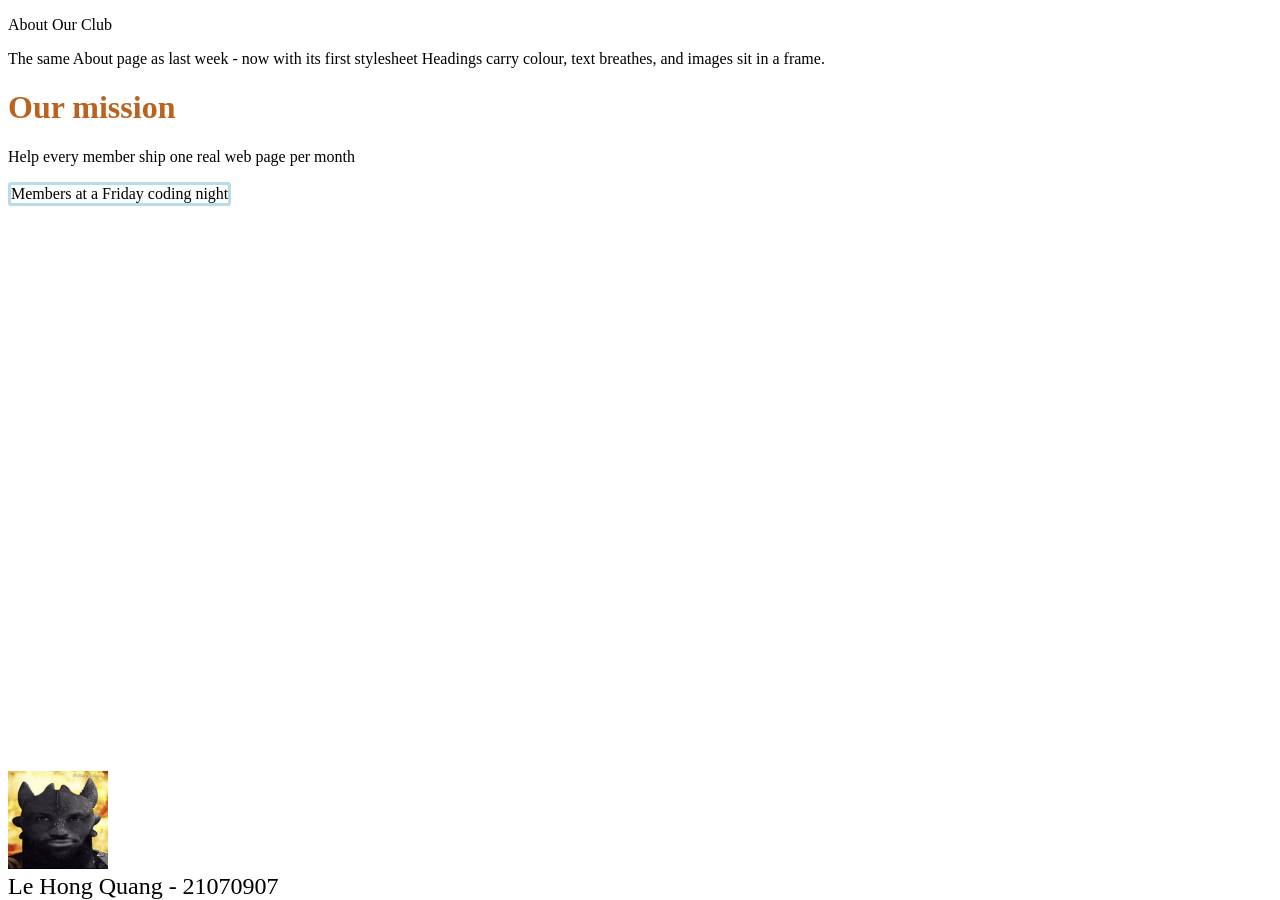
<file: hw4/index.html>
<!DOCTYPE html>
<html lang="en">
<head>
    <meta charset="UTF-8">
    <meta name="viewport"
          content="width=device-width, initial-scale=1.0">
    <title>INS211201</title>
    <link rel="stylesheet" href="style.css">
</head>
<body>
    <p>About Our Club</p>
    <p>
        The same About page as last week - now with its first stylesheet
        Headings carry colour, text breathes, and images sit in a frame.
    </p>
    <h1>
        Our mission
    </h1>
    <p>Help every member ship one real web page per month</p>
    <p class="mem">Members at a Friday coding night</p>

    <div>
        <img src="lebronlebron.jpg" alt="Le Hong Quang - 21070907">
        <figcaption>Le Hong Quang - 21070907</figcaption>
    </div>

</body>
</file>
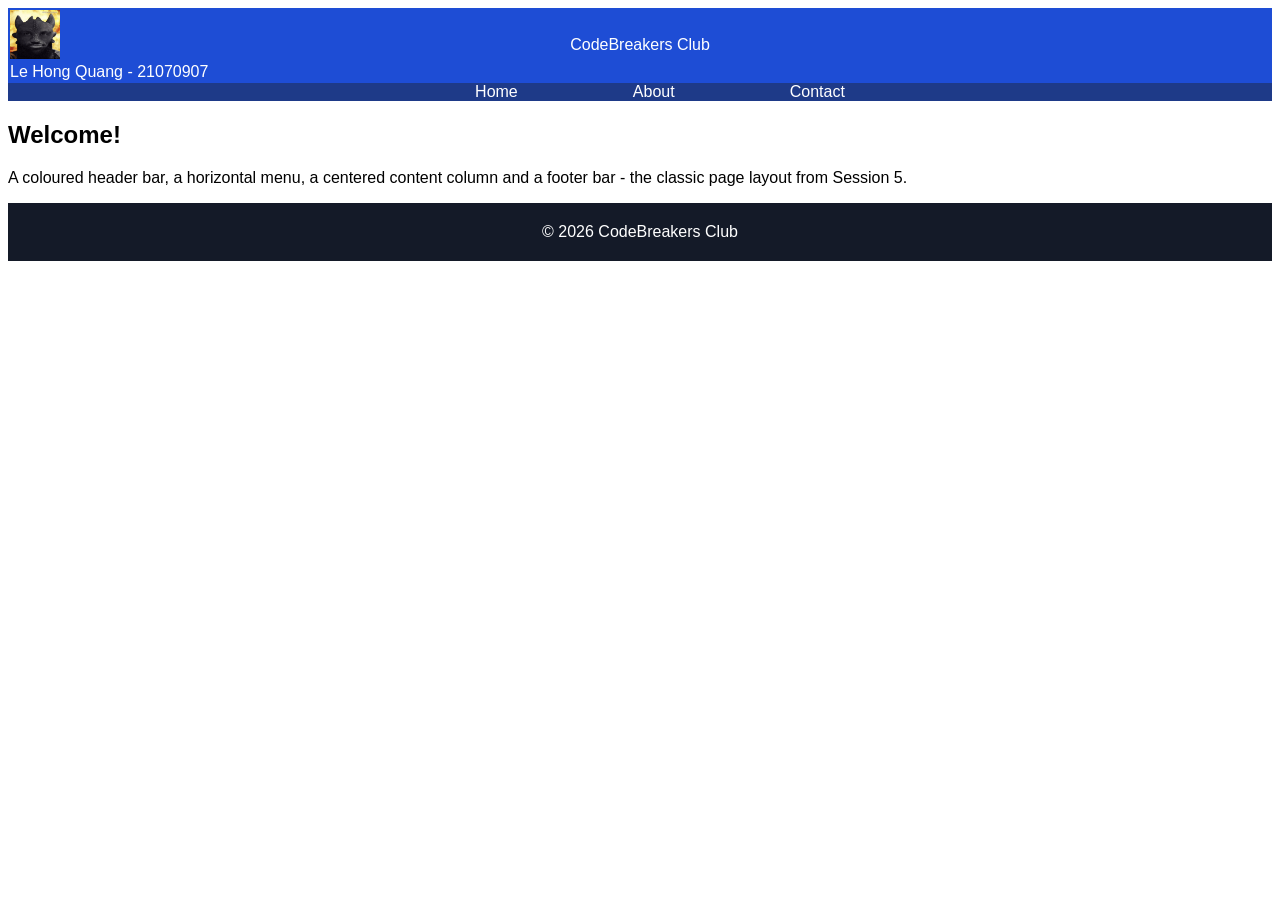
<file: hw5/hw5.html>
<!DOCTYPE html>
<html lang="en">
<head>
    <meta charset="UTF-8">
    <meta name="viewport" content="width=device-width, initial-scale=1.0">
    <title>INS211201</title>
    <link rel="stylesheet" href="hw5.css">
</head>
<body>
    <header>
        <div class="cred">
            <img src="../hw4/lebronlebron.jpg" alt="Le Hong Quang">
            <figcaption>Le Hong Quang - 21070907</figcaption>
        </div>
        <p>CodeBreakers Club</p>
        <div></div>
    </header>
    <nav>
        <ul>
            <li>Home</li>
            <li>About</li>
            <li>Contact</li>
        </ul>
    </nav>

    <h2>Welcome!</h2>
    <p>
        A coloured header bar, a horizontal menu, a centered content column and a 
        footer bar - the classic page layout from Session 5.
    </p>

    <footer>
        &copy; 2026 CodeBreakers Club
    </footer>
</body>
</file>
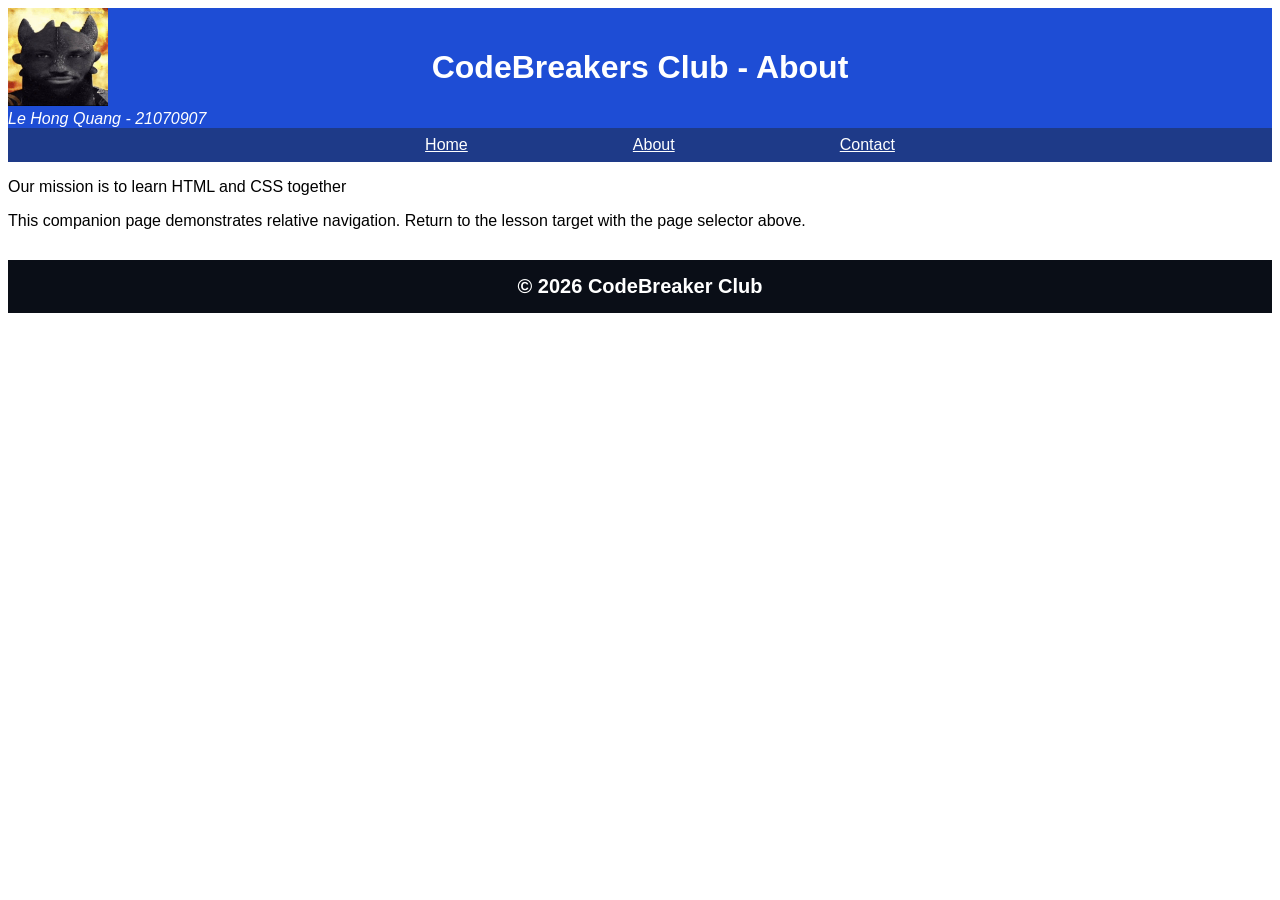
<file: hw6/about.html>
<!DOCTYPE html>
<html lang="en">
    <meta charset="UTF-8">
    <meta name="viewport" content="width=device-width
     initial-scale=1.0">
     <title>About</title>
     <link rel="stylesheet" href="style.css"
</html>
<body>
    <header>
        <div class="cred">
            <img src="../lebronlebron.jpg" alt="LHQ21070907">
            <figcaption>Le Hong Quang - 21070907</figcaption>
        </div>
        <div class="main"><H1>CodeBreakers Club - About</H1></div>
        <div></div>
    </header>
    <nav>
        <ul>
            <li><a href="home.html">Home</a></li>
            <li><a href="about.html">About</a></li>
            <li><a href="contact.html">Contact</a></li>
        </ul>
    </nav>
    <p>Our mission is to learn HTML and CSS together</p>
    <p>
        This companion page demonstrates relative navigation.
        Return to the lesson target with the page selector above.
    </p>
</body>
<footer>
    &copy 2026 CodeBreaker Club
</footer>
</file>
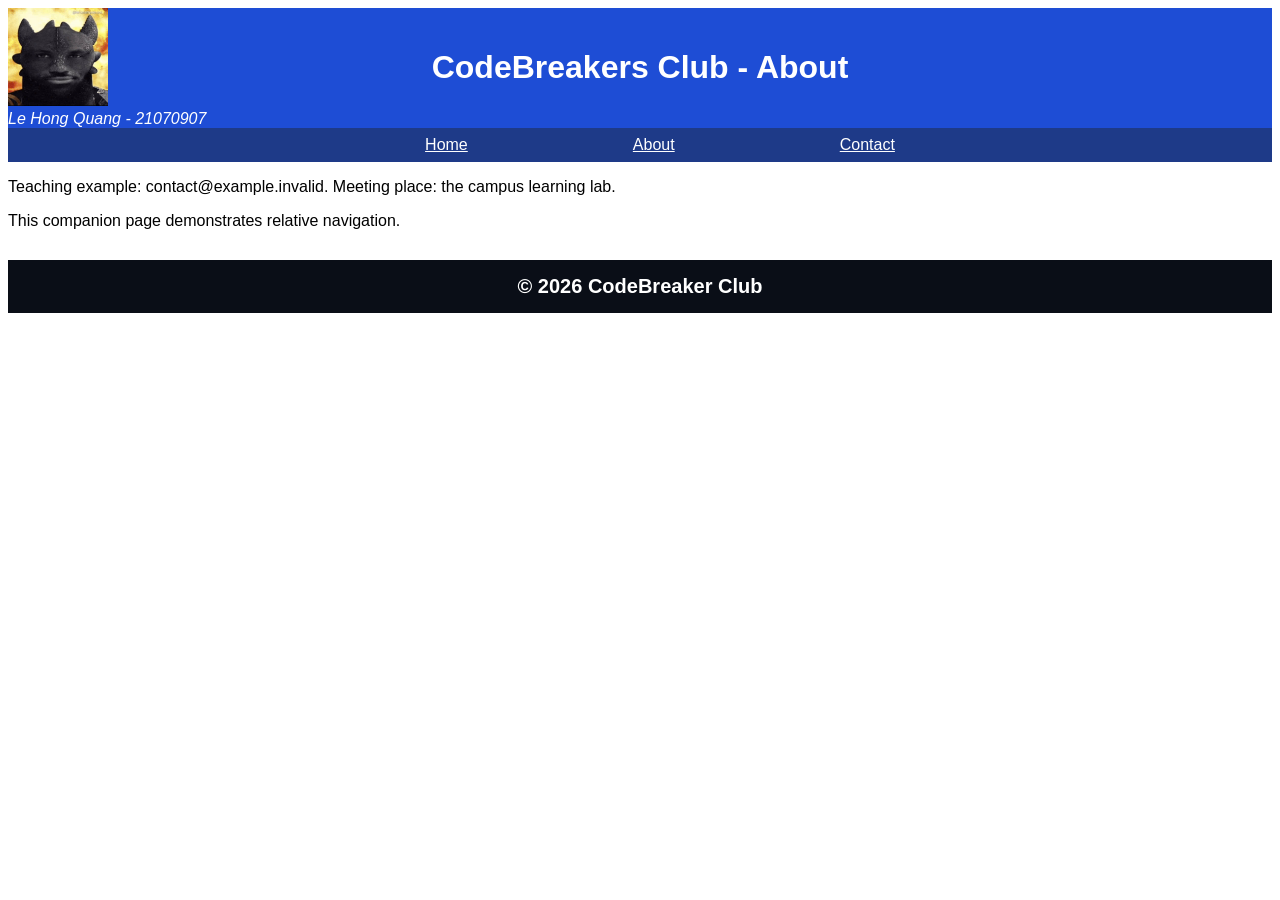
<file: hw6/contact.html>
<!DOCTYPE html>
<html lang="en">
    <meta charset="UTF-8">
    <meta name="viewport" content="width=device-width
     initial-scale=1.0">
     <title>About</title>
     <link rel="stylesheet" href="style.css"
</html>
<body>
    <header>
        <div class="cred">
            <img src="../lebronlebron.jpg" alt="LHQ21070907">
            <figcaption>Le Hong Quang - 21070907</figcaption>
        </div>
        <div class="main"><H1>CodeBreakers Club - About</H1></div>
        <div></div>
    </header>
    <nav>
        <ul>
            <li><a href="home.html">Home</a></li>
            <li><a href="about.html">About</a></li>
            <li><a href="contact.html">Contact</a></li>
        </ul>
    </nav>
    <p>Teaching example: contact@example.invalid. Meeting place: the campus learning lab.</p>
    <p>
        This companion page demonstrates relative navigation.
    </p>
<footer>
    &copy 2026 CodeBreaker Club
</footer>
</file>
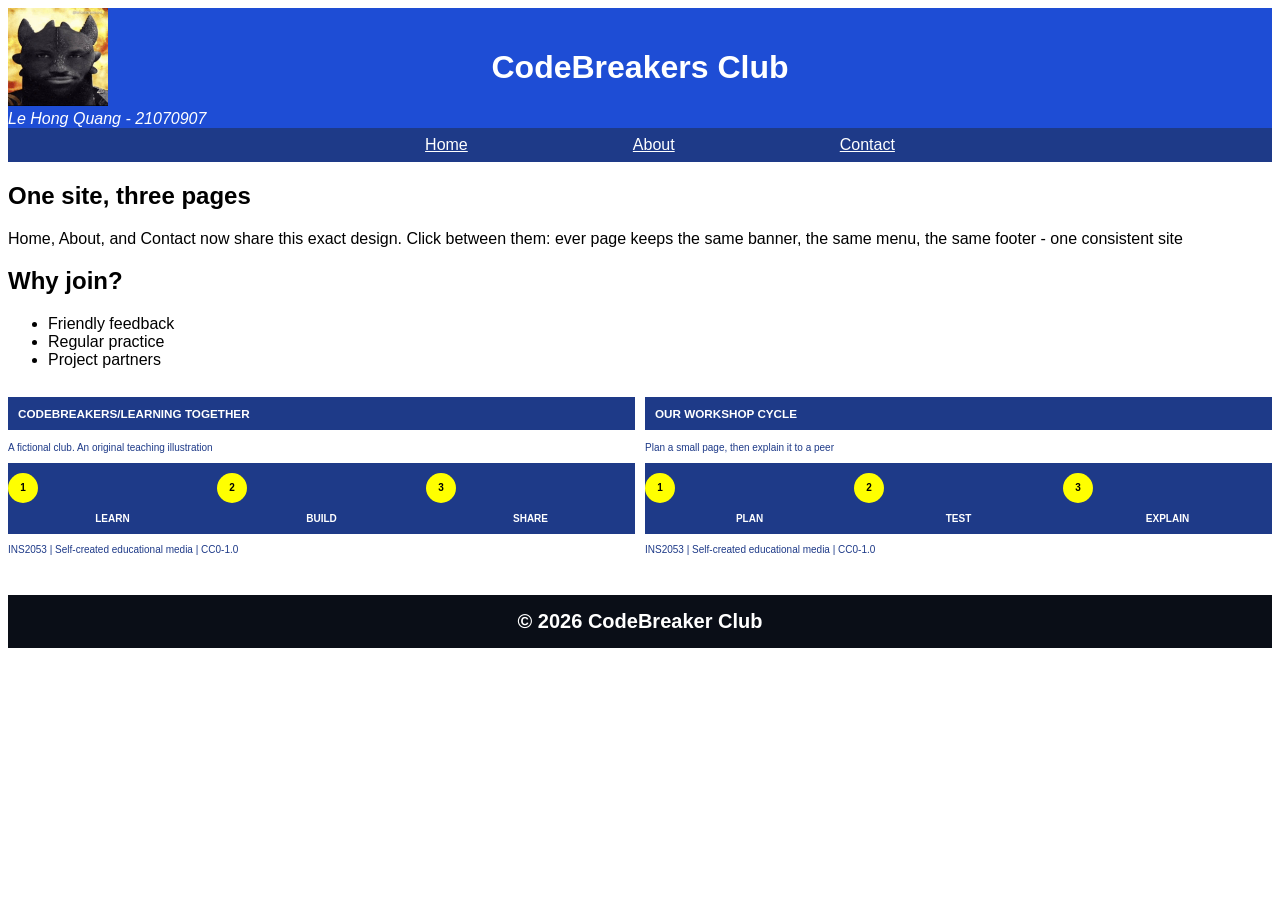
<file: hw6/home.html>
<!DOCTYPE html>
<html lang="en">
    <meta charset="UTF-8">
    <meta name="viewport" content="width=device-width,
    initial-scale=1.0">
    <title>INS211201</title>
    <link rel="stylesheet" href="style.css"
</html>
<body>
    <header>
        <div class="cred">
            <img src="../lebronlebron.jpg" alt="LHQ21070907">
            <figcaption>Le Hong Quang - 21070907</figcaption>
        </div>
        <div class="main"><H1>CodeBreakers Club</H1></div>
        <div></div>
    </header>
    <nav>
        <ul>
            <li><a href="home.html">Home</a></li>
            <li><a href="about.html">About</a></li>
            <li><a href="contact.html">Contact</a></li>
        </ul>
    </nav>
    <h2>One site, three pages</h2>
    <p>
        Home, About, and Contact now share this exact design. Click between them:
        ever page keeps the same banner, the same menu, the same footer - one 
        consistent site
    </p>
    <h2>Why join?</h2>
    <ul>
        <li>Friendly feedback</li>
        <li>Regular practice</li>
        <li>Project partners</li>
    </ul>
    <div class="box">
        <div class="left">
            <h3>CODEBREAKERS/LEARNING TOGETHER</h3>
                <p class="cap">A fictional club. An original teaching illustration</p>
                <div class="thingy">
                    <div>
                        <p class="num">1</p>
                        <p class="caption">LEARN</p>
                    </div>
                    <div>
                        <p class="num">2</p>
                        <p class="caption">BUILD</p>
                    </div>
                    <div>
                        <p class="num">3</p>
                        <p class="caption">SHARE</p>
                    </div>
                </div>
                <p class="cap">INS2053 | Self-created educational media | CC0-1.0</p>
        </div>
        <div class="right">
            <h3 class="heading">OUR WORKSHOP CYCLE</h3>
            <p class="cap">Plan a small page, then explain it to a peer</p>
            <div class="thingy">
                <div>
                    <p class="num">1</p>
                    <p class="caption">PLAN</p>
                </div>
                <div>
                    <p class="num">2</p>
                    <p class="caption">TEST</p>
                </div>
                <div>
                    <p class="num">3</p>
                    <p class="caption">EXPLAIN</p>
                </div>
            </div>
            <p class="cap">INS2053 | Self-created educational media | CC0-1.0</p>
        </div>
    </div>
</body>
<footer>
    &copy 2026 CodeBreaker Club
</footer>
</file>
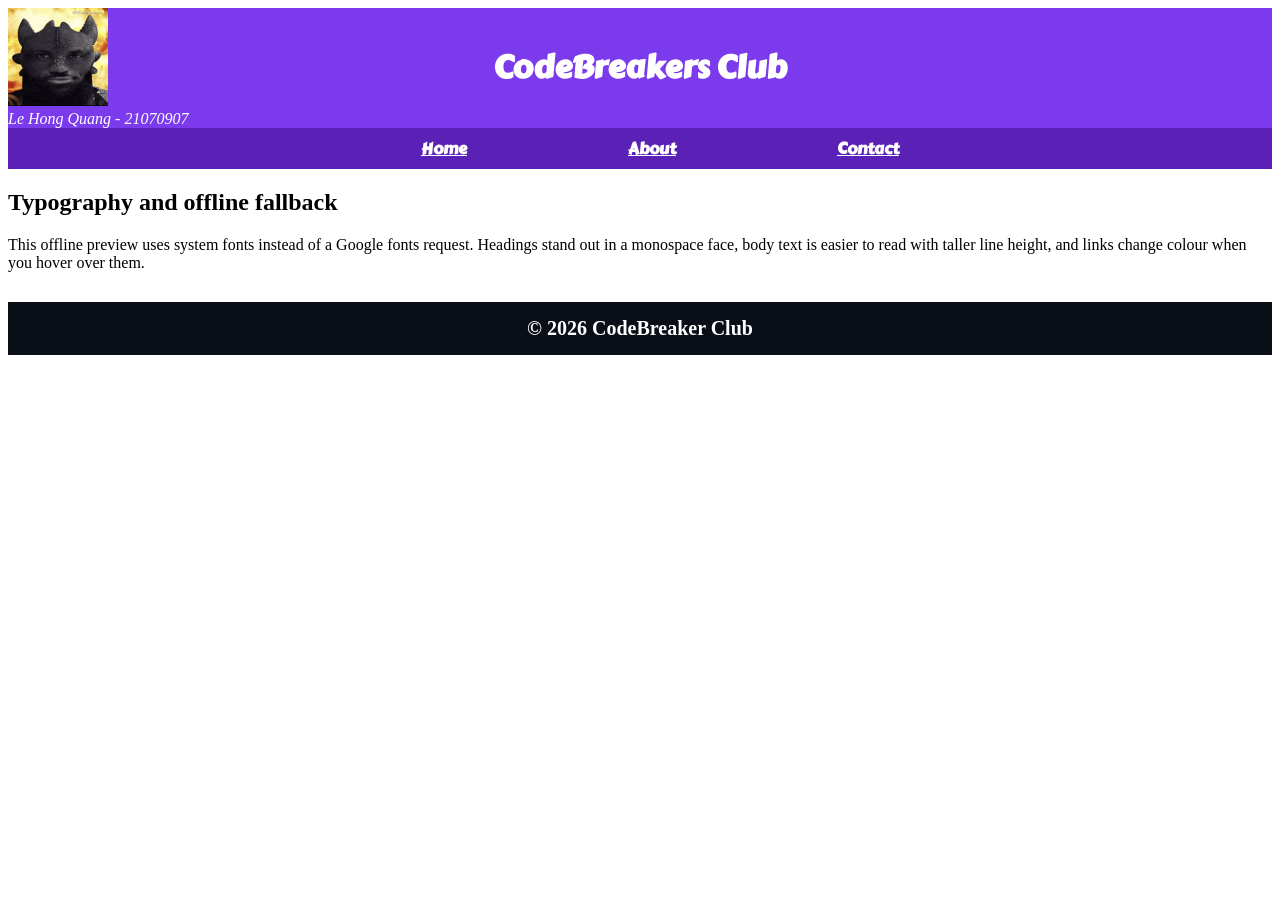
<file: hw7/home.html>
<!DOCTYPE html>
<html lang="en">
    <meta charset="UTF-8">
    <meta name="viewport" content="width=device-width,
    initial-scale=1.0">
    <title>INS211201</title>
    <link rel="stylesheet" href="style.css">
    <link rel="preconnect" href="https://fonts.googleapis.com">
    <link rel="preconnect" href="https://fonts.gstatic.com" crossorigin>
    <link href="https://fonts.googleapis.com/css2?family=Open+Sans:ital,wght@0,300..800;1,300..800&display=swap" rel="stylesheet">
    <link href="https://fonts.googleapis.com/css2?family=Carter+One&family=Open+Sans:ital,wght@0,300..800;1,300..800&display=swap" rel="stylesheet">
</html>
<body>
    <header>
        <div class="cred">
            <img src="../lebronlebron.jpg" alt="LHQ21070907">
            <figcaption>Le Hong Quang - 21070907</figcaption>
        </div>
        <div class="main"><H1>CodeBreakers Club</H1></div>
    </header>
    <nav>
        <ul>
            <li><a href="home.html">Home</a></li>
            <li><a href="about.html">About</a></li>
            <li><a href="contact.html">Contact</a></li>
        </ul>
    </nav>
    <h2>Typography and offline fallback</h2>
    <p>
      This offline preview uses system fonts instead of a Google fonts
      request. Headings stand out in a monospace face, body text is easier
      to read with taller line height, and links change colour when 
      you hover over them.
    </p>
</body>
<footer>
    &copy 2026 CodeBreaker Club
</footer>
</file>
<file: hw4/style.css>
body {
    font-family:'Times New Roman', Times, serif;
}


h1 {
    color: #BB621F;
}

.mem {
    border: 3px solid rgba(173, 216, 230, 0.86),;
    border-radius: 3px;
    width: fit-content;
}

div {
    position: absolute;
    bottom: 0
}

img {
    width: 100px;
}

figcaption {
    font-size: 24px;
}
</file>
<file: hw5/hw5.css>
body {
    font-family: Arial, Helvetica, sans-serif;
}

.cred{
    justify-content: flex-start;
}

header {
    background-color: rgba(30, 77, 213);
    color: white;
    border: 2px solid rgba(30, 77, 213);
    display: grid;
    grid-template-columns: 1fr 1fr 1fr;
}

header p {
    display: flex;
    justify-content: center;
    align-items: center;;
}

.cred img {
    width: 50px;
    height: auto;
}

nav {
    background-color: rgba(30, 58, 136);
}

nav ul {
    color: white;
    display: flex;
    justify-content: space-evenly;
    max-width: 600px;
    margin: auto;
    list-style: none;
}

footer {
    background-color: rgba(20, 26, 40);
    text-align: center;
    color: white;
    border: 20px solid rgba(20, 26, 40);
}
</file>
<file: hw6/style.css>
body {
    font-family: Arial, Helvetica, sans-serif;
}

header {
    display: grid;
    grid-template-columns: 1fr 1fr 1fr;
    background-color: rgba(30, 77, 213);
    color: white;
}

header img{
    width: 100px;
    height: auto
}

header figcaption {
    font-style: italic;
}

header .main {
    display: flex;
    justify-content: center;
    align-items: center;
}

nav {
    background-color: rgba(30, 58, 136);
    padding: 8px;
}

nav ul {
    color: white;
    display: flex;
    justify-content: space-evenly;
    max-width: 800px;
    list-style: none;
    margin: auto;
}

nav a:link{
    color: white;
}

nav a:hover {
    color: rgb(225, 100, 100)
}

nav a:visited {
    color: rgb(100, 100, 225)
}

.box {
    display: grid;
    grid-template-columns: repeat(2, 1fr);
    gap: 10px;
    font-size: 10px;
}

.thingy {
    display: grid;
    grid-template-columns: repeat(3,1fr);
    background-color: rgba(30, 58, 136);
}

.thingy > div {
    text-align: center;
}

.thingy .num {
    display: flex;
    justify-content: center;
    /* color: white; */
}

.caption {
    color: white;
}

.num {
    background-color: yellow;
    width: 30px;
    height: 30px;
    border-radius: 100%;
    display: flex;
    justify-content: center;
    align-items: center;
    justify-self: center;
}

h3 {
    background-color: rgba(30, 58, 136);
    color: white;
    padding: 10px;
}

.cap {
    color: rgba(30, 58, 136)
}

.thingy p {
    font-weight: bold;
}

footer {
    background-color: rgb(10, 14, 23);
    color: white;
    padding: 15px;
    font-weight: bold;
    font-size: 20px;
    text-align: center;
    margin-top: 30px;
}
</file>
<file: hw7/style.css>
header {
    display: grid;
    grid-template-columns: 1fr 1fr 1fr;
    background-color: rgb(124, 58, 237);
    color: white;
}

header img{
    width: 100px;
    height: auto
}

header figcaption {
    font-style: italic;
}

header .main {
    display: flex;
    justify-content: center;
    align-items: center;
}

nav {
    background-color: rgb(91, 33, 182);
    padding: 8px;
}

nav ul {
    color: white;
    display: flex;
    justify-content: space-evenly;
    max-width: 800px;
    list-style: none;
    margin: auto;
} 

nav a:link{
    color: white;
}

nav a:hover {
    color: rgb(225, 100, 100)
}

nav a:visited {
    color: rgb(100, 100, 225)
}

nav, .main {
  font-family: "Carter One";
  font-weight: bold;
}

h2 p{
  font-family: "Open Sans";
}

footer {
    background-color: rgb(10, 14, 23);
    color: white;
    padding: 15px;
    font-weight: bold;
    font-size: 20px;
    text-align: center;
    margin-top: 30px;
}
</file>
